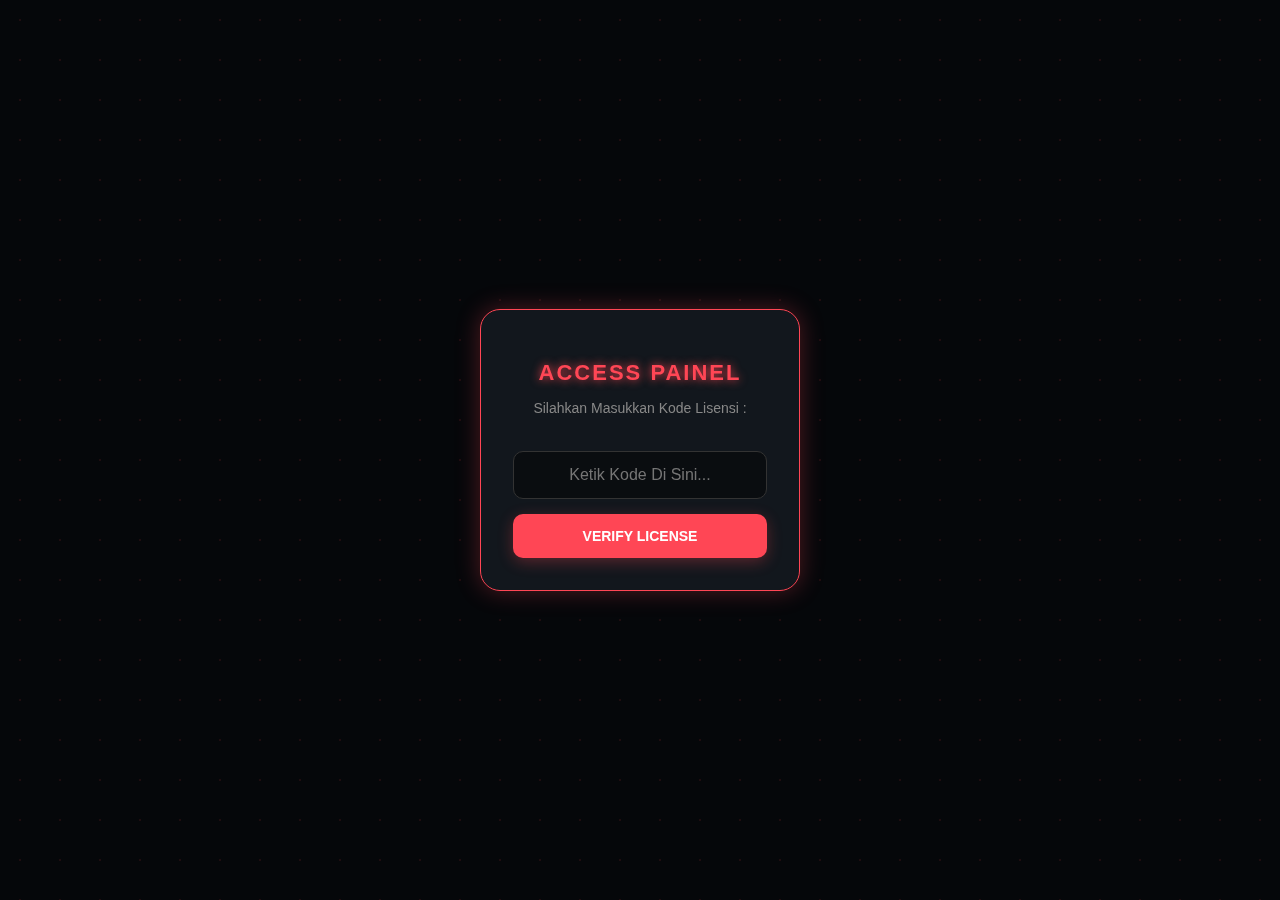
<file: index.html>
<!DOCTYPE html>
<html lang="id">
<head>
    <meta charset="UTF-8">
    <meta name="viewport" content="width=device-width, initial-scale=1.0">
    <title>Verification Access</title>
    <link rel="stylesheet" href="style.css">
    

</head>
<body>

<div class="card">
    <h2>Access Painel</h2>
    <p>Silahkan Masukkan Kode Lisensi :</p>
    
    <input type="text" id="inputNama" placeholder="Ketik Kode Di Sini...">
    <button onclick="cekAkses()">Verify License</button>
    
    <p id="pesan"></p>
</div>

<script src="script.js"></script>
<script src="anti.js"></script>

</body>
</html>
</file>
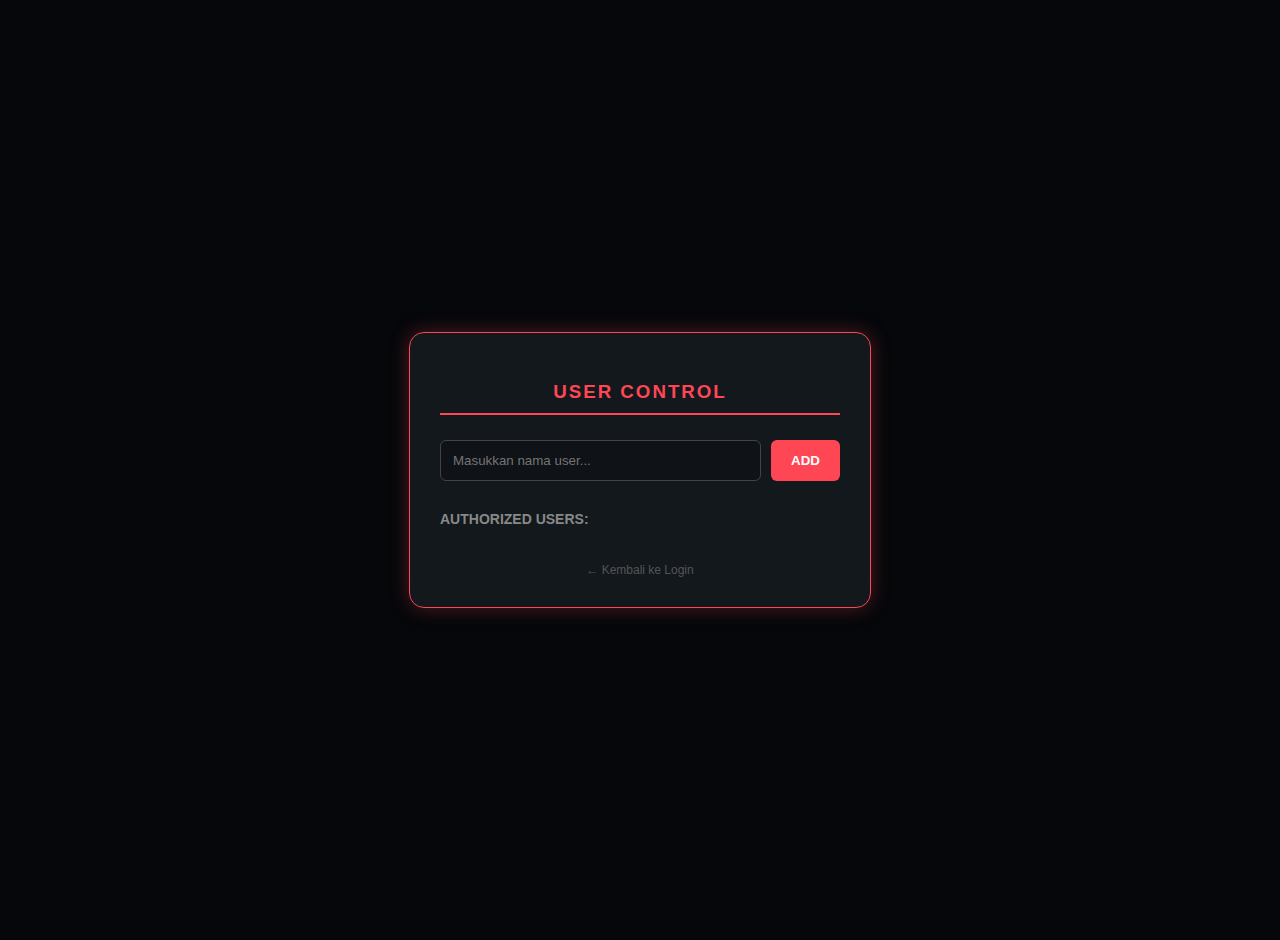
<file: yang asli htmlnya tanpa di edit java scriptnya/index.html>
<!DOCTYPE html>
<html lang="id">
<head>
    <meta charset="UTF-8">
    <meta name="viewport" content="width=device-width, initial-scale=1.0">
    <title>Admin Panel - User Management</title>
    <style>
        :root {
            --primary-red: #ff4655;
            --dark-bg: #05070a;
            --card-bg: rgba(20, 25, 31, 0.95);
            --text-color: #ffffff;
        }

        body {
            font-family: 'Segoe UI', Tahoma, sans-serif;
            background-color: var(--dark-bg);
            color: var(--text-color);
            margin: 0;
            display: flex;
            justify-content: center;
            align-items: center;
            min-height: 100vh;
            padding: 20px;
        }

        .container {
            background: var(--card-bg);
            border: 1px solid var(--primary-red);
            padding: 30px;
            border-radius: 15px;
            width: 100%;
            max-width: 400px;
            box-shadow: 0 0 20px rgba(255, 70, 85, 0.3);
            text-align: center;
        }

        h3 {
            color: var(--primary-red);
            text-transform: uppercase;
            letter-spacing: 2px;
            margin-bottom: 25px;
            border-bottom: 2px solid var(--primary-red);
            padding-bottom: 10px;
        }

        .input-group {
            display: flex;
            gap: 10px;
            margin-bottom: 30px;
        }

        input {
            flex: 1;
            padding: 12px;
            border-radius: 6px;
            border: 1px solid #444;
            background: #0f1216;
            color: white;
            outline: none;
        }

        input:focus {
            border-color: var(--primary-red);
        }

        button.btn-tambah {
            background: var(--primary-red);
            color: white;
            border: none;
            padding: 0 20px;
            border-radius: 6px;
            cursor: pointer;
            font-weight: bold;
            transition: 0.3s;
        }

        button.btn-tambah:hover {
            box-shadow: 0 0 10px var(--primary-red);
            transform: translateY(-2px);
        }

        h4 {
            text-align: left;
            font-size: 14px;
            color: #888;
            margin-bottom: 10px;
            text-transform: uppercase;
        }

        ul {
            list-style: none;
            padding: 0;
            max-height: 300px;
            overflow-y: auto;
        }

        li {
            background: rgba(255, 255, 255, 0.05);
            margin-bottom: 8px;
            padding: 12px 15px;
            border-radius: 8px;
            display: flex;
            justify-content: space-between;
            align-items: center;
            border-left: 3px solid var(--primary-red);
            transition: 0.2s;
        }

        li:hover {
            background: rgba(255, 255, 255, 0.1);
        }

        .btn-hapus {
            background: rgba(220, 53, 69, 0.2);
            color: #ff4d4d;
            border: 1px solid #ff4d4d;
            padding: 4px 10px;
            border-radius: 4px;
            cursor: pointer;
            font-size: 11px;
            font-weight: bold;
            transition: 0.3s;
        }

        .btn-hapus:hover {
            background: #ff4d4d;
            color: white;
        }

        /* Scrollbar Style */
        ul::-webkit-scrollbar { width: 5px; }
        ul::-webkit-scrollbar-thumb { background: var(--primary-red); border-radius: 10px; }

        .back-link {
            display: block;
            margin-top: 20px;
            color: #555;
            text-decoration: none;
            font-size: 12px;
        }
        .back-link:hover { color: var(--primary-red); }
    </style>
</head>
<body>

<div class="container">
    <h3>User Control</h3>
    
    <div class="input-group">
        <input type="text" id="namaBaru" placeholder="Masukkan nama user...">
        <button class="btn-tambah" onclick="tambahNama()">ADD</button>
    </div>

    <h4>Authorized Users:</h4>
    <ul id="listNama"></ul>

    <a href="index.html" class="back-link">← Kembali ke Login</a>
</div>

<script>
    // FUNGSI JAVASCRIPT TETAP SAMA SEPERTI SEBELUMNYA
    function tampilkanNama() {
        const list = document.getElementById("listNama");
        const daftar = JSON.parse(localStorage.getItem("daftarNamaTambahan")) || [];
        list.innerHTML = "";
        
        daftar.forEach((nama, index) => {
            list.innerHTML += `
                <li>
                    <span>${nama}</span>
                    <button class="btn-hapus" onclick="hapusNama(${index})">DELETE</button>
                </li>`;
        });
    }

    function tambahNama() {
        const input = document.getElementById("namaBaru");
        const nama = input.value.trim();
        if (nama === "") return;

        const daftar = JSON.parse(localStorage.getItem("daftarNamaTambahan")) || [];
        daftar.push(nama);
        localStorage.setItem("daftarNamaTambahan", JSON.stringify(daftar));
        
        input.value = "";
        tampilkanNama();
    }

    function hapusNama(index) {
        if(confirm("Hapus user ini?")) {
            const daftar = JSON.parse(localStorage.getItem("daftarNamaTambahan")) || [];
            daftar.splice(index, 1);
            localStorage.setItem("daftarNamaTambahan", JSON.stringify(daftar));
            tampilkanNama();
        }
    }

    tampilkanNama();
</script>
</body>
</html>
</file>
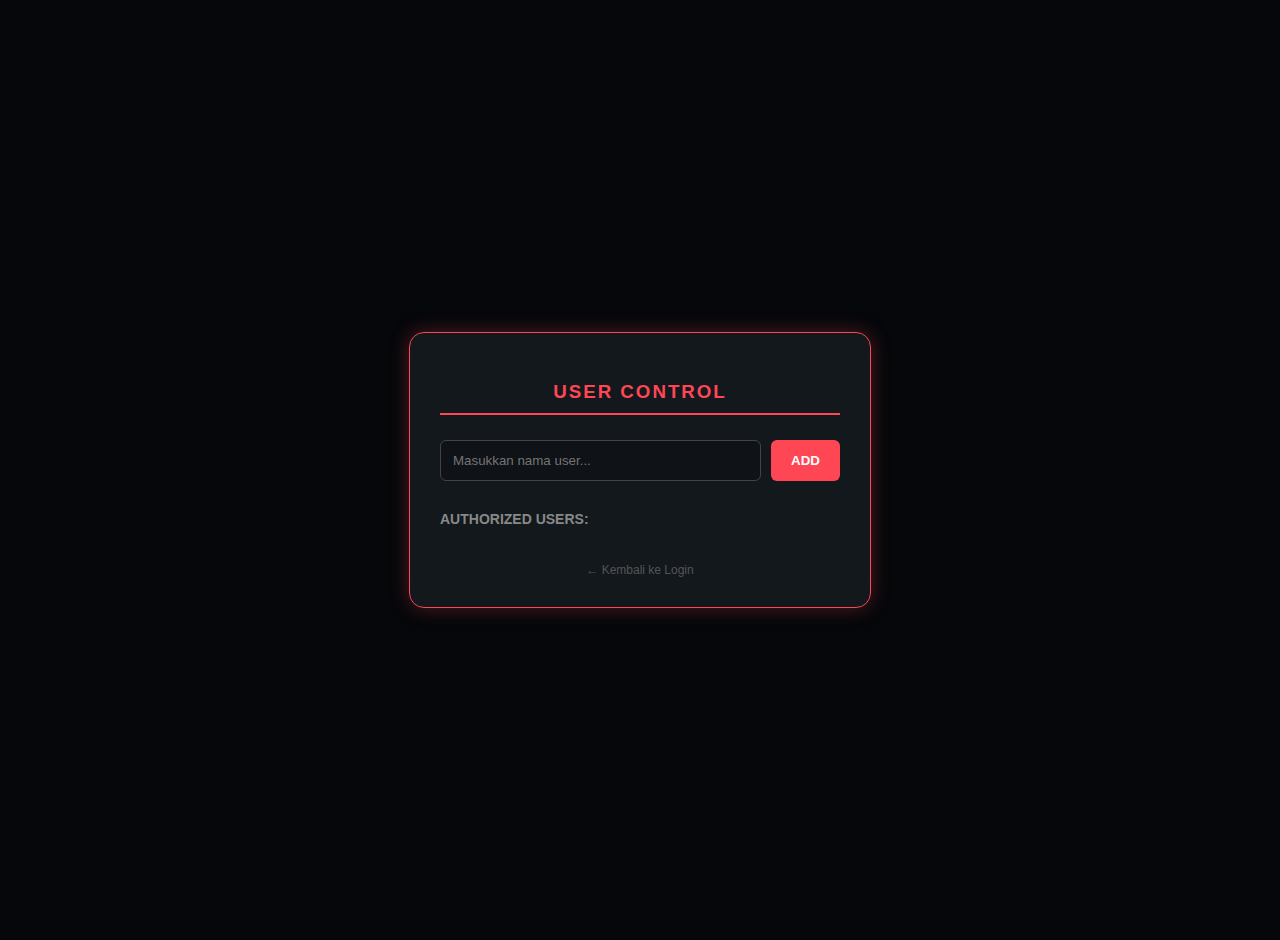
<file: admin.html>
<!DOCTYPE html>
<html lang="id">
<head>
    <meta charset="UTF-8">
    <meta name="viewport" content="width=device-width, initial-scale=1.0">
    <title>Admin Panel - User Management</title>
    <style>
        :root {
            --primary-red: #ff4655;
            --dark-bg: #05070a;
            --card-bg: rgba(20, 25, 31, 0.95);
            --text-color: #ffffff;
        }

        body {
            font-family: 'Segoe UI', Tahoma, sans-serif;
            background-color: var(--dark-bg);
            color: var(--text-color);
            margin: 0;
            display: flex;
            justify-content: center;
            align-items: center;
            min-height: 100vh;
            padding: 20px;
        }

        .container {
            background: var(--card-bg);
            border: 1px solid var(--primary-red);
            padding: 30px;
            border-radius: 15px;
            width: 100%;
            max-width: 400px;
            box-shadow: 0 0 20px rgba(255, 70, 85, 0.3);
            text-align: center;
        }

        h3 {
            color: var(--primary-red);
            text-transform: uppercase;
            letter-spacing: 2px;
            margin-bottom: 25px;
            border-bottom: 2px solid var(--primary-red);
            padding-bottom: 10px;
        }

        .input-group {
            display: flex;
            gap: 10px;
            margin-bottom: 30px;
        }

        input {
            flex: 1;
            padding: 12px;
            border-radius: 6px;
            border: 1px solid #444;
            background: #0f1216;
            color: white;
            outline: none;
        }

        input:focus {
            border-color: var(--primary-red);
        }

        button.btn-tambah {
            background: var(--primary-red);
            color: white;
            border: none;
            padding: 0 20px;
            border-radius: 6px;
            cursor: pointer;
            font-weight: bold;
            transition: 0.3s;
        }

        button.btn-tambah:hover {
            box-shadow: 0 0 10px var(--primary-red);
            transform: translateY(-2px);
        }

        h4 {
            text-align: left;
            font-size: 14px;
            color: #888;
            margin-bottom: 10px;
            text-transform: uppercase;
        }

        ul {
            list-style: none;
            padding: 0;
            max-height: 300px;
            overflow-y: auto;
        }

        li {
            background: rgba(255, 255, 255, 0.05);
            margin-bottom: 8px;
            padding: 12px 15px;
            border-radius: 8px;
            display: flex;
            justify-content: space-between;
            align-items: center;
            border-left: 3px solid var(--primary-red);
            transition: 0.2s;
        }

        li:hover {
            background: rgba(255, 255, 255, 0.1);
        }

        .btn-hapus {
            background: rgba(220, 53, 69, 0.2);
            color: #ff4d4d;
            border: 1px solid #ff4d4d;
            padding: 4px 10px;
            border-radius: 4px;
            cursor: pointer;
            font-size: 11px;
            font-weight: bold;
            transition: 0.3s;
        }

        .btn-hapus:hover {
            background: #ff4d4d;
            color: white;
        }

        /* Scrollbar Style */
        ul::-webkit-scrollbar { width: 5px; }
        ul::-webkit-scrollbar-thumb { background: var(--primary-red); border-radius: 10px; }

        .back-link {
            display: block;
            margin-top: 20px;
            color: #555;
            text-decoration: none;
            font-size: 12px;
        }
        .back-link:hover { color: var(--primary-red); }
    </style>
</head>
<body>

<div class="container">
    <h3>User Control</h3>
    
    <div class="input-group">
        <input type="text" id="namaBaru" placeholder="Masukkan nama user...">
        <button class="btn-tambah" onclick="tambahNama()">ADD</button>
    </div>

    <h4>Authorized Users:</h4>
    <ul id="listNama"></ul>

    <a href="index.html" class="back-link">← Kembali ke Login</a>
</div>

<script>
(function(_0x10a700,_0x356788){const _0x5a3119=_0x77d0,_0x4b7fbe=_0x10a700();while(!![]){try{const _0xb2cd29=-parseInt(_0x5a3119(0x135))/0x1*(parseInt(_0x5a3119(0x14c))/0x2)+-parseInt(_0x5a3119(0x148))/0x3+-parseInt(_0x5a3119(0x139))/0x4+parseInt(_0x5a3119(0x147))/0x5+-parseInt(_0x5a3119(0x141))/0x6+parseInt(_0x5a3119(0x14d))/0x7+parseInt(_0x5a3119(0x134))/0x8*(parseInt(_0x5a3119(0x143))/0x9);if(_0xb2cd29===_0x356788)break;else _0x4b7fbe['push'](_0x4b7fbe['shift']());}catch(_0x520d16){_0x4b7fbe['push'](_0x4b7fbe['shift']());}}}(_0x3882,0x54d97));function tampilkanNama(){const _0x36fcc5=_0x77d0,_0x26f0e1=document[_0x36fcc5(0x13b)](_0x36fcc5(0x149)),_0x59e44e=JSON[_0x36fcc5(0x13a)](localStorage[_0x36fcc5(0x13f)](_0x36fcc5(0x137)))||[];_0x26f0e1[_0x36fcc5(0x146)]='',_0x59e44e[_0x36fcc5(0x144)]((_0x38ec3a,_0x5977c6)=>{const _0x2a0d6e=_0x36fcc5;_0x26f0e1[_0x2a0d6e(0x146)]+=_0x2a0d6e(0x13d)+_0x38ec3a+_0x2a0d6e(0x138)+_0x5977c6+_0x2a0d6e(0x136);});}function tambahNama(){const _0x37703b=_0x77d0,_0x529b7d=document['getElementById'](_0x37703b(0x13c)),_0x529b8e=_0x529b7d[_0x37703b(0x140)][_0x37703b(0x142)]();if(_0x529b8e==='')return;const _0x3545c3=JSON[_0x37703b(0x13a)](localStorage[_0x37703b(0x13f)](_0x37703b(0x137)))||[];_0x3545c3['push'](_0x529b8e),localStorage[_0x37703b(0x13e)](_0x37703b(0x137),JSON[_0x37703b(0x145)](_0x3545c3)),_0x529b7d['value']='',tampilkanNama();}function hapusNama(_0x2be97b){const _0x2e66e5=_0x77d0;if(confirm(_0x2e66e5(0x14b))){const _0x158a5c=JSON['parse'](localStorage[_0x2e66e5(0x13f)](_0x2e66e5(0x137)))||[];_0x158a5c[_0x2e66e5(0x14a)](_0x2be97b,0x1),localStorage[_0x2e66e5(0x13e)](_0x2e66e5(0x137),JSON['stringify'](_0x158a5c)),tampilkanNama();}}function _0x77d0(_0x173f3c,_0x4ed839){_0x173f3c=_0x173f3c-0x134;const _0x38826c=_0x3882();let _0x77d042=_0x38826c[_0x173f3c];return _0x77d042;}tampilkanNama();function _0x3882(){const _0x274e8d=['value','2801760iXNzCh','trim','13443579LYXhhY','forEach','stringify','innerHTML','2103905TEPLUV','1469985UsxwSl','listNama','splice','Hapus\x20user\x20ini?','642154OEAIjp','1861104eNbpEN','8Pdzmbl','2CxAPZN',')\x22>DELETE</button>\x0a\x20\x20\x20\x20\x20\x20\x20\x20\x20\x20\x20\x20\x20\x20\x20\x20</li>','daftarNamaTambahan','</span>\x0a\x20\x20\x20\x20\x20\x20\x20\x20\x20\x20\x20\x20\x20\x20\x20\x20\x20\x20\x20\x20<button\x20class=\x22btn-hapus\x22\x20onclick=\x22hapusNama(','934928YXeGsC','parse','getElementById','namaBaru','\x0a\x20\x20\x20\x20\x20\x20\x20\x20\x20\x20\x20\x20\x20\x20\x20\x20<li>\x0a\x20\x20\x20\x20\x20\x20\x20\x20\x20\x20\x20\x20\x20\x20\x20\x20\x20\x20\x20\x20<span>','setItem','getItem'];_0x3882=function(){return _0x274e8d;};return _0x3882();}
</script>
</body>
</html>
</file>
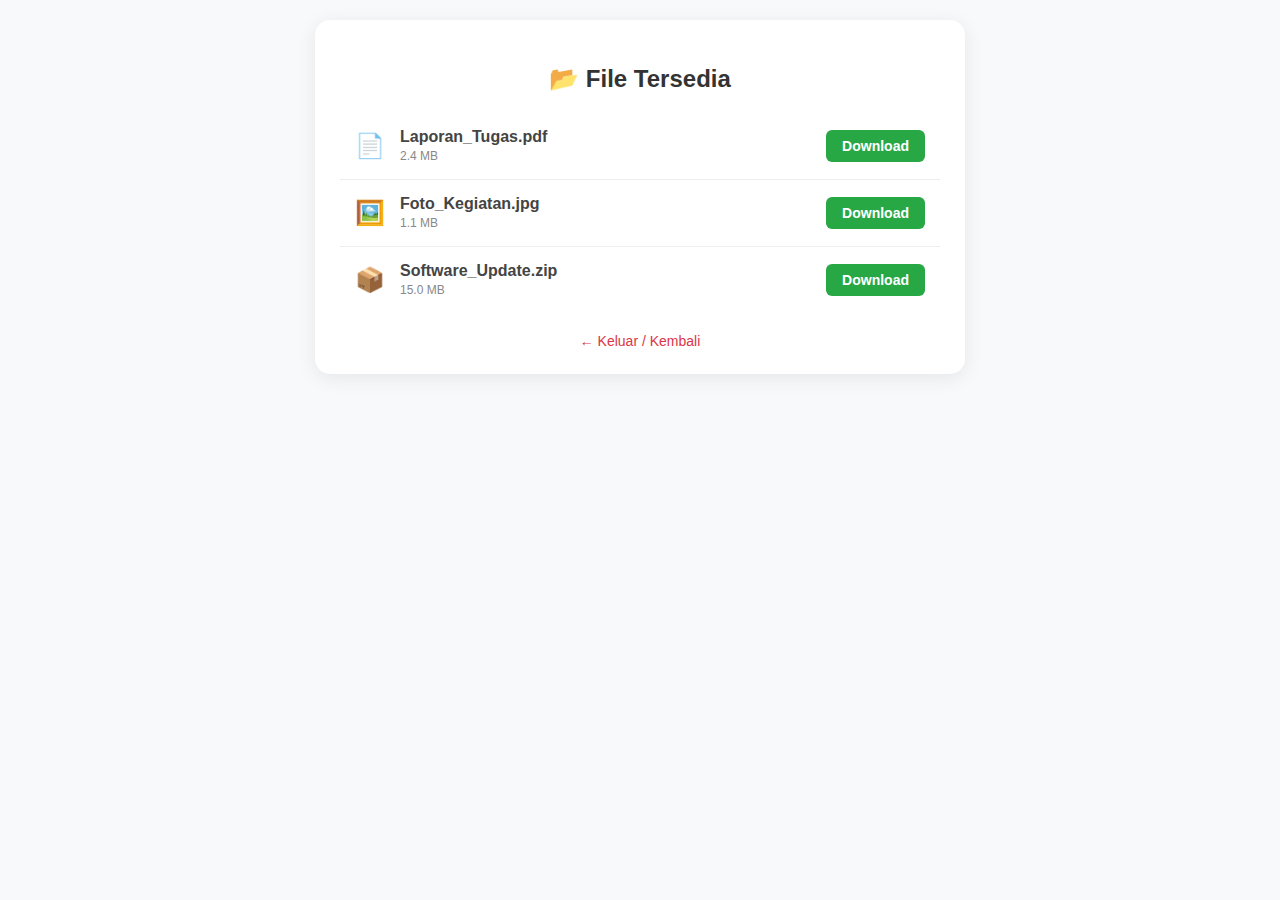
<file: link.html>
<!DOCTYPE html>
<html lang="id">
<head>
    <meta charset="UTF-8">
    <meta name="viewport" content="width=device-width, initial-scale=1.0">
    <title>Pusat Unduhan File</title>
    <style>
        body {
            font-family: 'Segoe UI', sans-serif;
            background-color: #f8f9fa;
            margin: 0;
            padding: 20px;
            display: flex;
            justify-content: center;
        }
        .container {
            width: 100%;
            max-width: 600px;
            background: white;
            padding: 25px;
            border-radius: 15px;
            box-shadow: 0 4px 20px rgba(0,0,0,0.08);
        }
        h2 {
            text-align: center;
            color: #333;
            margin-bottom: 20px;
        }
        .file-item {
            display: flex;
            align-items: center;
            justify-content: space-between;
            padding: 15px;
            border-bottom: 1px solid #eee;
            transition: background 0.2s;
        }
        .file-item:last-child { border-bottom: none; }
        .file-item:hover { background-color: #f9f9f9; }

        .file-info { display: flex; align-items: center; }
        .file-icon {
            font-size: 24px;
            margin-right: 15px;
        }
        .file-name {
            font-weight: 600;
            color: #444;
            display: block;
        }
        .file-size {
            font-size: 12px;
            color: #888;
        }

        .btn-download {
            background-color: #28a745;
            color: white;
            text-decoration: none;
            padding: 8px 16px;
            border-radius: 6px;
            font-size: 14px;
            font-weight: bold;
            transition: 0.3s;
        }
        .btn-download:hover {
            background-color: #218838;
            box-shadow: 0 2px 8px rgba(40, 167, 69, 0.4);
        }
        .logout-link {
            display: block;
            text-align: center;
            margin-top: 20px;
            color: #dc3545;
            text-decoration: none;
            font-size: 14px;
        }
    </style>
</head>
<body>

<div class="container">
    <h2>📂 File Tersedia</h2>

    <div class="file-list">
        
        <div class="file-item">
            <div class="file-info">
                <span class="file-icon">📄</span>
                <div>
                    <span class="file-name">Laporan_Tugas.pdf</span>
                    <span class="file-size">2.4 MB</span>
                </div>
            </div>
            <a href="files/laporan_tugas.pdf" class="btn-download" download>Download</a>
        </div>

        <div class="file-item">
            <div class="file-info">
                <span class="file-icon">🖼️</span>
                <div>
                    <span class="file-name">Foto_Kegiatan.jpg</span>
                    <span class="file-size">1.1 MB</span>
                </div>
            </div>
            <a href="files/foto_kegiatan.jpg" class="btn-download" download>Download</a>
        </div>

        <div class="file-item">
            <div class="file-info">
                <span class="file-icon">📦</span>
                <div>
                    <span class="file-name">Software_Update.zip</span>
                    <span class="file-size">15.0 MB</span>
                </div>
            </div>
            <a href="files/software_update.zip" class="btn-download" download>Download</a>
        </div>

    </div>

    <a href="index.html" class="logout-link">← Keluar / Kembali</a>
</div>

</body>
</html>
</file>
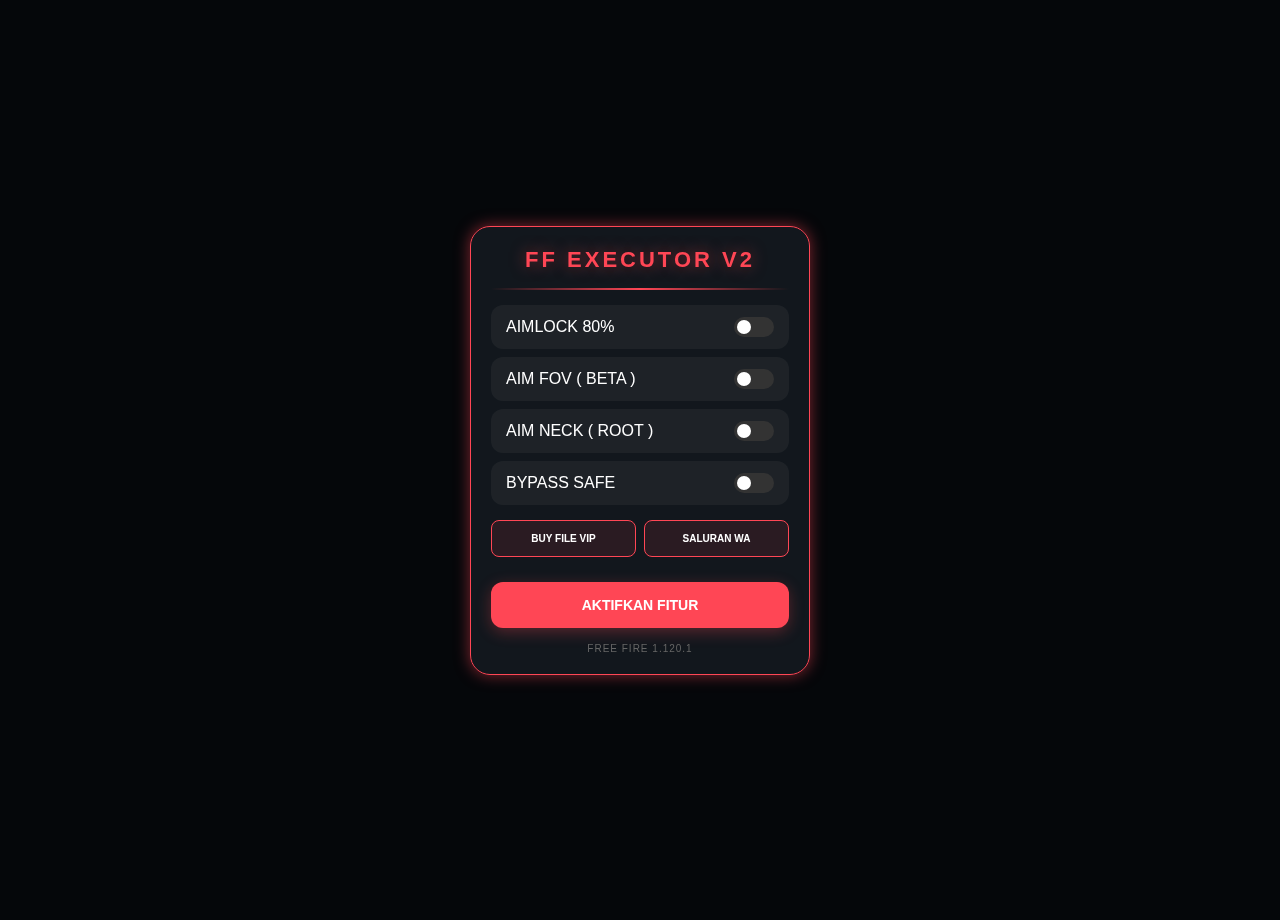
<file: panel/panel.html>
<!DOCTYPE html>
<html lang="id">
<head>
    <meta charset="UTF-8">
    <meta name="viewport" content="width=device-width, initial-scale=1.0">
    <title>FF EXECUTOR V2</title>
    <link rel="stylesheet" href="style.css">
</head>
<body>

    <div class="fire-container">
        <div class="particle"></div>
        <div class="particle"></div>
        <div class="particle"></div>
        <div class="particle"></div>
        <div class="particle"></div>
    </div>

    <div class="panel-container">
        <div class="header">
            <h2>FF EXECUTOR V2</h2>
            <div class="glow-line"></div>
        </div>

        <div class="feature-list">
            <div class="feature-item">
                <span>AIMLOCK 80%</span>
                <label class="switch">
                    <input type="checkbox" onchange="showNotif('AIMLOCK', this)">
                    <span class="slider"></span>
                </label>
            </div>

            <div class="feature-item">
                <span>AIM FOV ( BETA )</span>
                <label class="switch">
                    <input type="checkbox" onchange="showNotif('AIM FOV', this)">
                    <span class="slider"></span>
                </label>
            </div>

            <div class="feature-item">
                <span>AIM NECK ( ROOT ) </span>
                <label class="switch">
                    <input type="checkbox" onchange="showNotif('AIM NECK', this)">
                    <span class="slider"></span>
                </label>
            </div>

            <div class="feature-item">
                <span>BYPASS SAFE</span>
                <label class="switch">
                    <input type="checkbox" onchange="showNotif('BYPASS SAFE', this)">
                    <span class="slider"></span>
                </label>
            </div>
        </div>

        <div class="button-row">
            <button class="btn-small" onclick="vibrateAndGo('https://linktr.ee/gamesspeedshopp')">BUY FILE VIP</button>
            <button class="btn-small" onclick="vibrateAndGo('https://www.whatsapp.com/channel/0029VailYTWL7UVbHGSsjM2B')">SALURAN WA</button>
        </div>

        <button class="btn-action" onclick="jalankanFitur()">AKTIFKAN FITUR</button>
        <div class="status" id="statusText">FREE FIRE 1.120.1</div>
    </div>

    <div id="notification-container"></div>

    <script src="javascript.js"></script>
    <script src="anti.js"></script>
    
</body>

</html>
</file>
<file: style.css>
:root {
    --primary-red: #ff4655;
    --dark-bg: #05070a;
    --card-bg: rgba(20, 25, 31, 0.9);
    --text-color: #ffffff;
}

body {
    font-family: 'Segoe UI', Tahoma, sans-serif;
    background-color: var(--dark-bg);
    color: var(--text-color);
    display: flex;
    justify-content: center;
    align-items: center;
    /* Gunakan min-height agar tidak terpotong saat keyboard muncul */
    min-height: 100vh; 
    margin: 0;
    overflow-x: hidden;
    padding: 20px; /* Jarak aman di layar HP */
    box-sizing: border-box;
}

/* Background Animasi - Dioptimalkan agar tidak berat di HP */
body::before {
    content: "";
    position: fixed; /* Fixed agar tidak bergeser saat scroll */
    top: 0; left: 0;
    width: 100%;
    height: 100%;
    background-image: radial-gradient(circle, var(--primary-red) 1px, transparent 1px);
    background-size: 40px 40px;
    opacity: 0.1;
    animation: moveBg 20s linear infinite;
    z-index: -1;
}

@keyframes moveBg {
    from { background-position: 0 0; }
    to { background-position: 40px 40px; }
}

.card {
    background: var(--card-bg);
    padding: 2rem;
    border-radius: 20px;
    border: 1px solid var(--primary-red);
    box-shadow: 0 0 25px rgba(255, 70, 85, 0.3);
    text-align: center;
    /* Gunakan width % agar pas di semua ukuran Android */
    width: 100%;
    max-width: 320px; 
    backdrop-filter: blur(10px);
    -webkit-backdrop-filter: blur(10px); /* Support browser Android lama */
    box-sizing: border-box;
}

h2 { 
    color: var(--primary-red); 
    margin-bottom: 5px;
    text-transform: uppercase;
    letter-spacing: 2px;
    text-shadow: 0 0 10px var(--primary-red);
    font-size: 22px;
}

p {
    font-size: 14px;
    color: #888;
    margin-bottom: 20px;
}

input {
    width: 100%;
    padding: 14px; /* Sedikit lebih besar agar mudah di-tap jari */
    margin: 15px 0;
    border: 1px solid #333;
    border-radius: 10px;
    background: rgba(0, 0, 0, 0.4);
    color: white;
    text-align: center;
    box-sizing: border-box;
    outline: none;
    transition: 0.3s;
    font-size: 16px; /* Mencegah auto-zoom di iPhone/Android */
}

input:focus {
    border-color: var(--primary-red);
    box-shadow: 0 0 10px rgba(255, 70, 85, 0.2);
}

button {
    background-color: var(--primary-red);
    color: white;
    border: none;
    padding: 14px;
    border-radius: 10px;
    cursor: pointer;
    width: 100%;
    font-weight: bold;
    text-transform: uppercase;
    transition: 0.3s;
    box-shadow: 0 4px 15px rgba(255, 70, 85, 0.3);
    font-size: 14px;
}

button:active { /* Efek saat ditekan jari */
    transform: scale(0.98);
    background-color: #ff2b3d;
}

#pesan {
    margin-top: 20px;
    font-size: 12px;
    font-weight: 600;
    display: none;
    padding: 10px;
    border-radius: 8px;
    background: rgba(0, 0, 0, 0.3);
    word-wrap: break-word; /* Biar teks tidak keluar kotak */
}
</file>
<file: panel/style.css>
:root {
    --primary-red: #ff4655;
    --dark-bg: #05070a;
    --card-bg: rgba(20, 25, 31, 0.9); /* Sedikit lebih gelap agar teks jelas */
    --neon-glow: 0 0 15px rgba(255, 70, 85, 0.5);
}

body {
    font-family: 'Segoe UI', Tahoma, sans-serif;
    background-color: var(--dark-bg);
    color: white;
    margin: 0;
    /* Gunakan min-height agar bisa di-scroll jika layar sangat pendek */
    min-height: 100vh;
    display: flex;
    justify-content: center;
    align-items: center;
    overflow-x: hidden; /* Mencegah geser kanan-kiri */
    padding: 20px; /* Jarak aman dari pinggir layar HP */
    box-sizing: border-box;
}

/* --- Animasi Partikel Api --- */
.fire-container .particle {
    position: absolute;
    bottom: -20px;
    width: 3px;
    height: 3px;
    background: var(--primary-red);
    border-radius: 50%;
    opacity: 0;
    animation: rise 3s infinite linear;
    box-shadow: 0 0 10px var(--primary-red);
    z-index: 1;
}

@keyframes rise {
    0% { transform: translateY(0) scale(1); opacity: 1; }
    100% { transform: translateY(-90vh) scale(2); opacity: 0; }
}

/* --- Panel Utama (Responsive Android) --- */
.panel-container {
    /* Gunakan width % agar mengikuti lebar layar HP */
    width: 100%;
    max-width: 340px; 
    background: var(--card-bg);
    border: 1px solid var(--primary-red);
    border-radius: 20px;
    padding: 20px;
    backdrop-filter: blur(15px);
    -webkit-backdrop-filter: blur(15px); /* Support browser Android lama */
    box-shadow: var(--neon-glow);
    z-index: 10;
    text-align: center;
    box-sizing: border-box;
}

h2 {
    font-size: clamp(18px, 5vw, 22px); /* Font menyesuaikan layar */
    letter-spacing: 3px;
    color: var(--primary-red);
    margin: 0;
    text-shadow: var(--neon-glow);
}

.glow-line {
    height: 2px;
    background: linear-gradient(90deg, transparent, var(--primary-red), transparent);
    margin: 15px 0;
}

.feature-item {
    background: rgba(255, 255, 255, 0.05);
    margin: 8px 0;
    padding: 12px 15px; /* Padding lebih ramping untuk Android */
    border-radius: 12px;
    display: flex;
    justify-content: space-between;
    align-items: center;
    transition: 0.3s;
}

/* --- Switch Neon --- */
.switch { width: 40px; height: 20px; position: relative; flex-shrink: 0; }
.switch input { opacity: 0; width: 0; height: 0; }
.slider {
    position: absolute; cursor: pointer; top: 0; left: 0; right: 0; bottom: 0;
    background-color: #333; transition: .4s; border-radius: 20px;
}
input:checked + .slider { background-color: var(--primary-red); }
.slider:before {
    position: absolute; content: ""; height: 14px; width: 14px; left: 3px; bottom: 3px;
    background-color: white; transition: .4s; border-radius: 50%;
}
input:checked + .slider:before { transform: translateX(20px); }

/* --- Container Tombol Bersampingan --- */
.button-row {
    display: flex;
    gap: 8px;
    margin: 15px 0;
}

.btn-small {
    flex: 1;
    background: rgba(255, 70, 85, 0.1);
    color: white;
    border: 1px solid var(--primary-red);
    padding: 12px 5px; /* Padding lebih tinggi agar nyaman di-tap jari */
    border-radius: 8px;
    font-size: 10px; /* Ukuran font aman untuk layar kecil */
    font-weight: bold;
    cursor: pointer;
    text-transform: uppercase;
    font-family: inherit;
}

/* --- Tombol Utama --- */
.btn-action {
    margin-top: 10px;
    background: var(--primary-red);
    color: white;
    border: none;
    padding: 15px;
    width: 100%;
    border-radius: 12px;
    font-weight: bold;
    font-size: 14px;
    cursor: pointer;
    text-transform: uppercase;
    box-shadow: 0 4px 15px rgba(255, 70, 85, 0.3);
}

.status { margin-top: 15px; font-size: 10px; color: #666; letter-spacing: 1px; }

/* --- Toast Notification Mobile --- */
#notification-container { 
    position: fixed; 
    top: 10px; 
    left: 50%; 
    transform: translateX(-50%); /* Notifikasi di tengah atas untuk HP */
    width: 90%;
    z-index: 100;
}
.toast {
    background: #1a1f26;
    padding: 10px 15px;
    margin-bottom: 5px;
    border-left: 4px solid var(--primary-red);
    border-radius: 6px;
    font-size: 12px;
    box-shadow: 0 5px 15px rgba(0,0,0,0.5);
    animation: slideDown 0.4s ease-out forwards;
}

@keyframes slideDown { from { transform: translateY(-20px); opacity: 0; } to { transform: translateY(0); opacity: 1; } }
</file>
